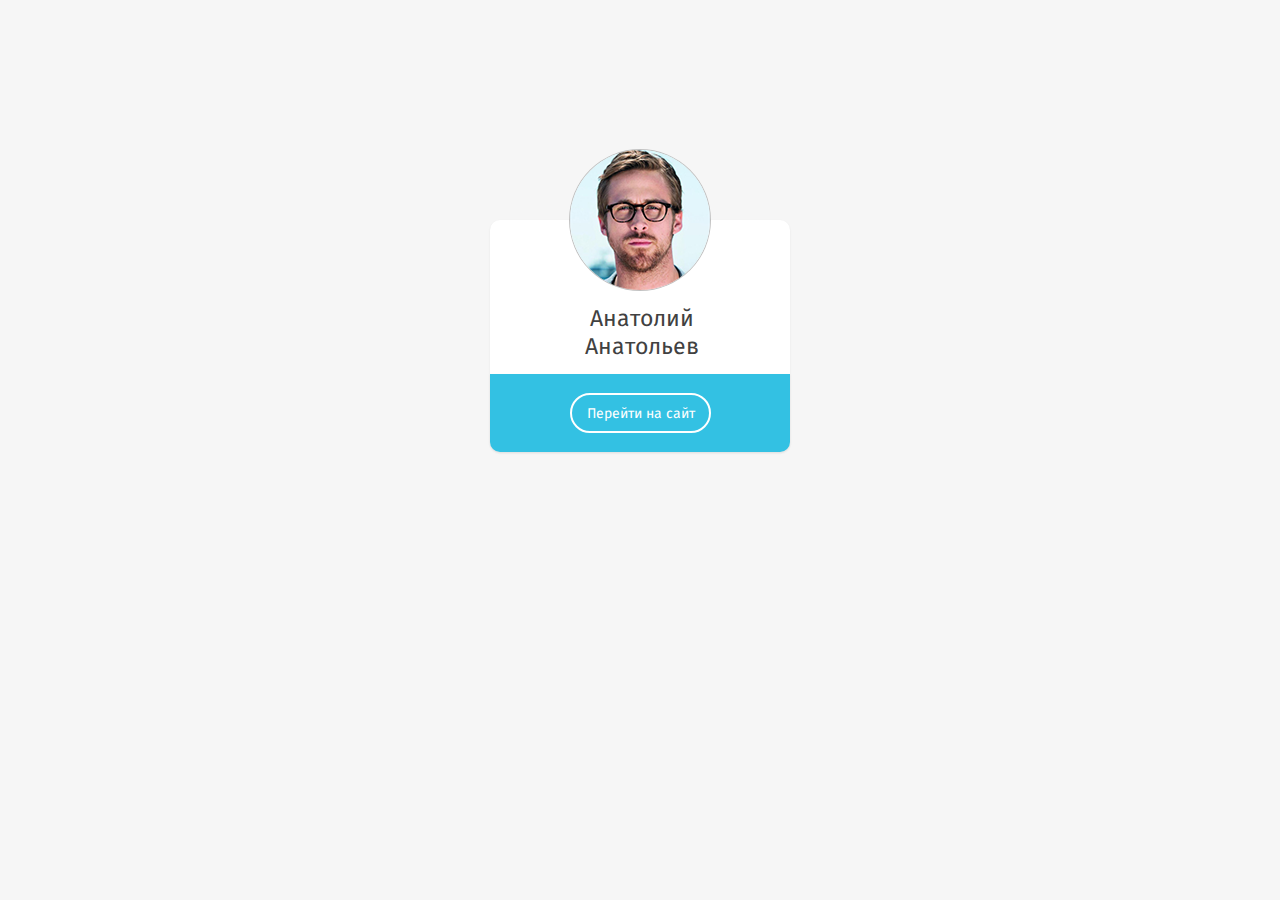
<file: index.html>
<!DOCTYPE html>
<html>
  <head>
    <meta charset="utf-8">
    <link rel="stylesheet" href="css/reset.css">
    <link rel="stylesheet" href="fonts/fonts.css">
    <link rel="stylesheet" href="css/style.css">
    <title>Анатолий Анатольев</title>
  </head>
  <body>
    <div class="avatar">
    <div class="photo"><img src="img/Ava.png" alt=""></div>
    <div class="block">
      <a href="about.html" class="link">Перейти на сайт</a>
    </div>
    <p class="name">Анатолий Анатольев</p>
    </div>

  </body>
</html>
</file>
<file: fonts/fonts.css>
@font-face {
  font-family: "FiraSans" ;
  src: url('../fonts/FiraSans/FiraSans-Regular.ttf');
}
</file>
<file: css/style.css>
html {
  width: 100%;
  height: 100%;
  position: relative;
  background-color: #f6f6f6;

}

body {
  display: block;
}

.avatar {
  position: relative;
  margin: 220px auto;
  width: 300px;
  height: 232px;
  background-color: white;
  border-radius: 10px 10px;
  box-shadow: 0px 1px 2px 0px rgb(228, 228, 228);

}

.photo {
  box-sizing: border-box;
  width: 140px;
  height: 140px;
  margin: -70px 80px;
  border-radius: 50%;
  border: 1px rgb(217, 217, 217);
  overflow: hidden;
  position: absolute;
  box-shadow: 0px 0px 0px 1px rgb(193, 193, 193);

}

.block {
  position: absolute;
  bottom: 0;
  width: 300px;
  height: 78px;
  background-color: #33c1e3;
  border-radius: 0px 0px 10px 10px;
  box-shadow: 0px 1px 2px 0px rgb(228, 228, 228);

}

.name {
position: absolute;
margin: 86px 47px;
width: 70%;
line-height: 120%;
font-family: "FiraSans";
font-size: 23px;
text-align: center;
color: #414141;
}

.link {
  display: block;
  margin-top: 19px;
  margin-left: 80px;
  padding-top: 12px;
  padding-bottom: 10px;
  padding-left: 15px;
  width: 122px;
  font-family: "FiraSans";
  font-size: 14px;
  text-decoration: none;
  color: white;
  border: 2px solid white;
  border-radius: 20px 20px 20px 20px;
}

.link:hover {
  display: block;
  margin-top: 19px;
  margin-left: 80px;
  padding-top: 12px;
  padding-bottom: 10px;
  padding-left: 15px;
  width: 122px;
  font-family: "FiraSans";
  font-size: 14px;
  text-decoration: none;
  color: #33c1e3;
  background-color: white;
  border: 2px solid white;
  border-radius: 20px 20px 20px 20px;
}

.header {
  position: absolute;
  width: 100%;
  height: 77px;
  border-bottom: 1px solid black;
  background-color: white;
}

.smallava {
  width: 60px;
  height: 60px;
  overflow: hidden;
  border: 1px solid #f6f6f6;
  border-radius: 40px 40px 40px 40px;
  margin-left: 170px;
  margin-top: 8px;
}
</file>
